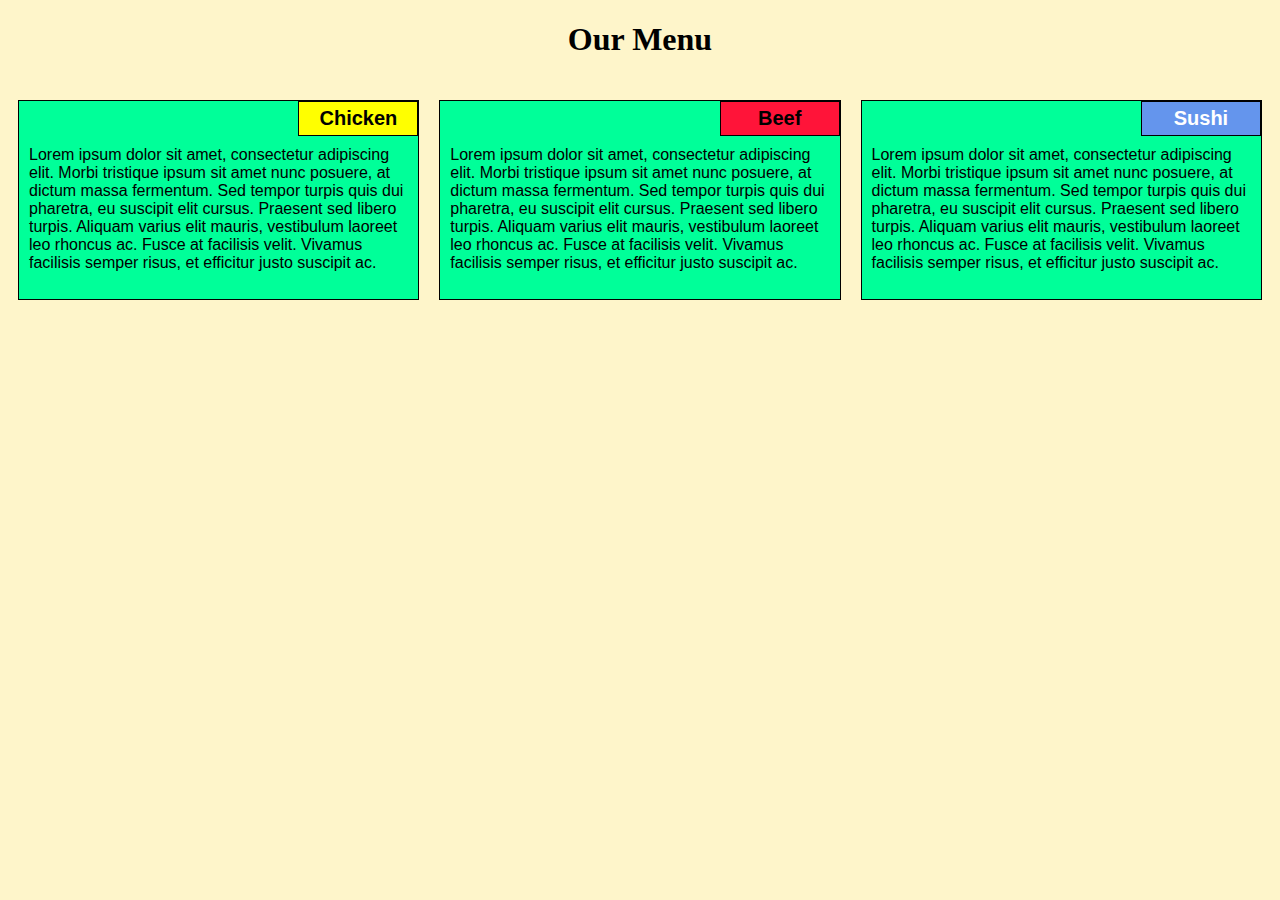
<file: module-2-solution/index.html>
<!DOCTYPE html>
<html>
<head>
	<meta charset="utf-8">

	<meta name="viewport" content="width=device-width, initial-scale=1">

	<link rel="stylesheet" type="text/css" href="css/style.css">
	<title>Module 2 Solution</title>
</head>
<body>
	<h1>Our Menu</h1>
	<div class="row">
	<div class="container col-lg-4 col-md-6 col-sm-12">
		<section>
		<div id="chicken">
			Chicken
		</div>
		<p>
			Lorem ipsum dolor sit amet, consectetur adipiscing elit. Morbi tristique ipsum sit amet nunc posuere, at dictum massa fermentum. Sed tempor turpis quis dui pharetra, eu suscipit elit cursus. Praesent sed libero turpis. Aliquam varius elit mauris, vestibulum laoreet leo rhoncus ac. Fusce at facilisis velit. Vivamus facilisis semper risus, et efficitur justo suscipit ac. 
		</p>
		</section>
	</div>
	<div class="container col-lg-4 col-md-6 col-sm-12">
		<section>
		<div id="beef">
			Beef
		</div>
		<p>
			Lorem ipsum dolor sit amet, consectetur adipiscing elit. Morbi tristique ipsum sit amet nunc posuere, at dictum massa fermentum. Sed tempor turpis quis dui pharetra, eu suscipit elit cursus. Praesent sed libero turpis. Aliquam varius elit mauris, vestibulum laoreet leo rhoncus ac. Fusce at facilisis velit. Vivamus facilisis semper risus, et efficitur justo suscipit ac. 
		</p>
		</section>
	</div>
	<div class="container col-lg-4 col-md-12 col-sm-12">
		<section>
		<div id="sushi">
			Sushi
		</div>
		<p>
			Lorem ipsum dolor sit amet, consectetur adipiscing elit. Morbi tristique ipsum sit amet nunc posuere, at dictum massa fermentum. Sed tempor turpis quis dui pharetra, eu suscipit elit cursus. Praesent sed libero turpis. Aliquam varius elit mauris, vestibulum laoreet leo rhoncus ac. Fusce at facilisis velit. Vivamus facilisis semper risus, et efficitur justo suscipit ac. 
		</p>
		</section>
	</div>
	</div>
</body>
</html>
</file>
<file: module-2-solution/css/style.css>
* {
	box-sizing: border-box;
}

h1 {
	font-family: Brushstroke, fantasy;
	color: #000000;
	text-align: center;
}

body {
	
	background-color: #FEF5CA;

}

p {
	padding: 10px;
	margin: 0;
}

.container {
	border: none;
	margin-left: auto;
	margin-right: auto;
	margin-top: 10px;
	margin-bottom: 10px;
	padding: 10px;
}

section {
	border:	1px solid black;
	background-color: #00FF99;
	width: 100%;
	height: 200px;
	font-family: Helvetica;
	color: black;
	position: relative;
	overflow: auto;
}

#chicken {
	border: 1px solid black;
	text-align: center;
	width: 30%;
	margin-left: 70%;
	font-family: Georgia,sans-serif;
	font-weight: bold;
	font-size: 125%;
	margin-bottom: 0;
	margin-top: 0;
	padding: 5px;
	background-color: #FFFF00;
}

#beef {
	border: 1px solid black;
	text-align: center;
	width: 30%;
	margin-left: 70%;
	font-family: Georgia,sans-serif;
	font-weight: bold;
	font-size: 125%;
	margin-bottom: 0;
	margin-top: 0;
	padding: 5px;
	background-color: #FF1439;
}

#sushi {
	border: 1px solid black;
	text-align: center;
	width: 30%;
	margin-left: 70%;
	font-family: Georgia,sans-serif;
	font-weight: bold;
	font-size: 125%;
	margin-bottom: 0;
	margin-top: 0;
	background-color: #6495ED;
	color: white;
	padding: 5px;
}

.row {
	width: 100%;
}

/* Desktop view */

@media (min-width: 992px) {
  .col-lg-1, .col-lg-2, .col-lg-3, .col-lg-4, .col-lg-5, .col-lg-6, .col-lg-7, .col-lg-8, .col-lg-9, .col-lg-10, .col-lg-11, .col-lg-12 {
    float: left;
  }

  .col-lg-1 {
    width: 8.33%;
  }
  .col-lg-2 {
    width: 16.66%;
  }
  .col-lg-3 {
    width: 25%;
  }
  .col-lg-4 {
    width: 33.33%;
  }
  .col-lg-5 {
    width: 41.66%;
  }
  .col-lg-6 {
    width: 50%;
  }
  .col-lg-7 {
    width: 58.33%;
  }
  .col-lg-8 {
    width: 66.66%;
  }
  .col-lg-9 {
    width: 74.99%;
  }
  .col-lg-10 {
    width: 83.33%;
  }
  .col-lg-11 {
    width: 91.66%;
  }
  .col-lg-12 {
    width: 100%;
  }

}

/* Tablet view */

@media (min-width: 768px) and (max-width: 991px) {
  .col-md-1, .col-md-2, .col-md-3, .col-md-4, .col-md-5, .col-md-6, .col-md-7, .col-md-8, .col-md-9, .col-md-10, .col-md-11, .col-md-12 {
    float: left;
  }

  .col-md-1 {
    width: 8.33%;
  }
  .col-md-2 {
    width: 16.66%;
  }
  .col-md-3 {
    width: 25%;
  }
  .col-md-4 {
    width: 33.33%;
  }
  .col-md-5 {
    width: 41.66%;
  }
  .col-md-6 {
    width: 50%;
  }
  .col-md-7 {
    width: 58.33%;
  }
  .col-md-8 {
    width: 66.66%;
  }
  .col-md-9 {
    width: 74.99%;
  }
  .col-md-10 {
    width: 83.33%;
  }
  .col-md-11 {
    width: 91.66%;
  }
  .col-md-12 {
    width: 100%;
  }
}

/* Mobile view */

@media (max-width: 768px) {
  .col-sm-1, .col-sm-2, .col-sm-3, .col-sm-4, .col-sm-5, .col-sm-6, .col-sm-7, .col-sm-8, .col-sm-9, .col-sm-10, .col-sm-11, .col-sm-12 {
 	float: left;
  }

  .col-sm-1 {
    width: 8.33%;
  }
  .col-sm-2 {
    width: 16.66%;
  }
  .col-sm-3 {
    width: 25%;
  }
  .col-sm-4 {
    width: 33.33%;
  }
  .col-sm-5 {
    width: 41.66%;
  }
  .col-sm-6 {
    width: 50%;
  }
  .col-sm-7 {
    width: 58.33%;
  }
  .col-sm-8 {
    width: 66.66%;
  }
  .col-sm-9 {
    width: 74.99%;
  }
  .col-sm-10 {
    width: 83.33%;
  }
  .col-sm-11 {
    width: 91.66%;
  }
  .col-sm-12 {
    width: 100%;
  }
}
</file>
